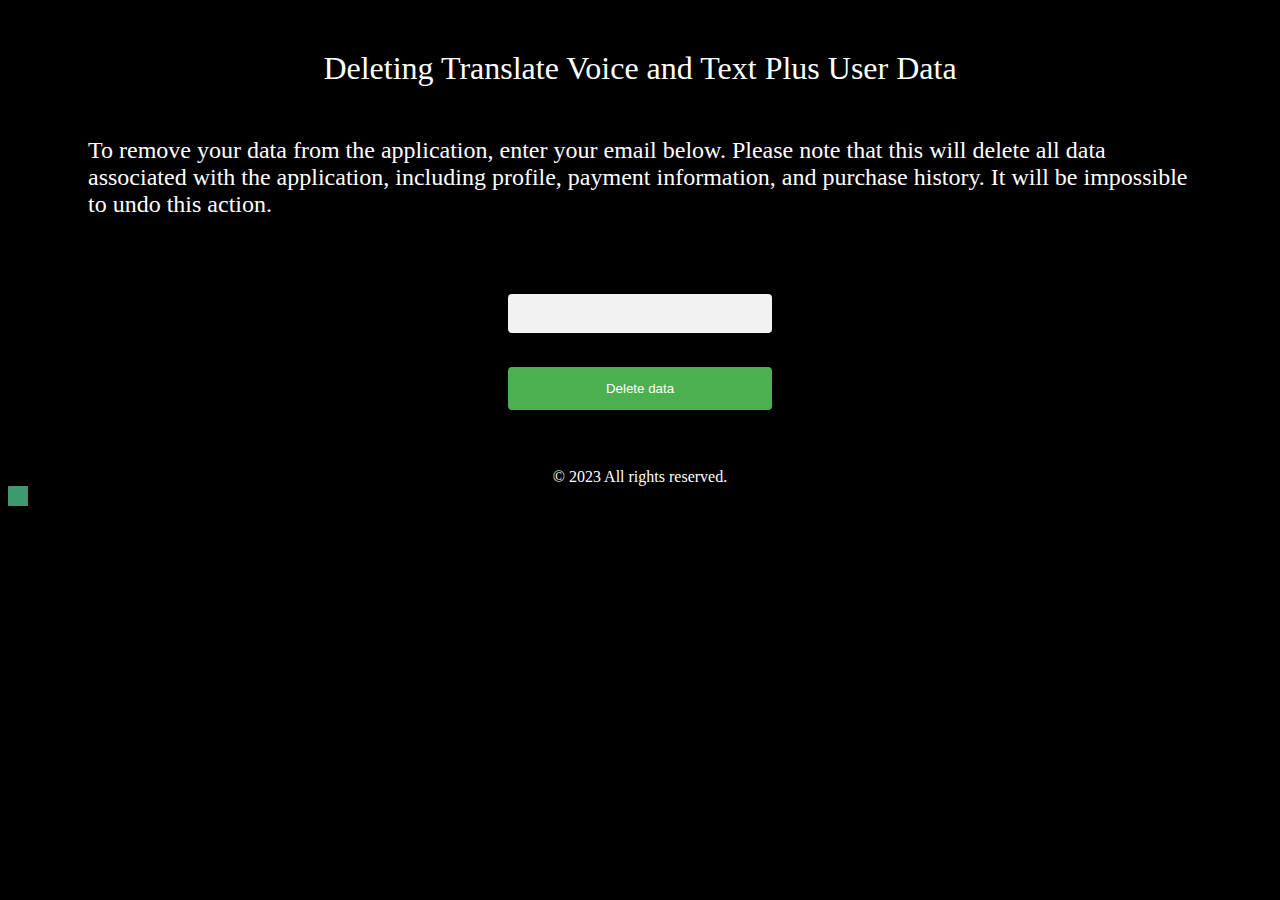
<file: dr.html>
<!DOCTYPE html>
<html>
  <head>
    <meta charset="UTF-8">
    <title>Deleting Translate Voice and Text Plus User Data</title>
    <style>
      body {
        background-color: black;
        overflow: hidden;
      }
      
      #header {
        text-align: center;
        color: white;
        font-size: 32px;
        margin-top: 50px;
      }
      
      #instructions {
        color: white;
        font-size: 24px;
        margin-top: 50px;
        margin-left: 80px;
        margin-right: 80px;
      }
      
      #form {
        margin-top: 50px;
        margin-left: 500px;
        margin-right: 500px;
      }
      
      input[type="email"] {
        width: 100%;
        padding: 12px 20px;
        margin: 8px 0;
        box-sizing: border-box;
        border: none;
        border-radius: 4px;
        background-color: #f2f2f2;
      }
      
      input[type="submit"] {
        background-color: #4CAF50;
        color: white;
        padding: 14px 20px;
        margin: 8px 0;
        border: none;
        border-radius: 4px;
        cursor: pointer;
        width: 100%;
      }
      
      input[type="submit"]:hover {
        background-color: #45a049;
      }
      
      #footer {
        text-align: center;
        color: white;
        font-size: 16px;
        margin-top: 50px;
      }
      
      #fireworks {
        position: absolute;
        width: 10%;
        height: 10%;
        z-index: -1;
      }
      
      .firework {
        position: absolute;
        width: 20px;
        height: 20px;
        border-radius: 10%;
        background-color: #F012BE;
        animation: fireworks 1s ease-in-out infinite;
      }
      
      .firework:nth-child(2n) {
        background-color: #3D9970;
        animation-delay: 0.5s;
      }
      
      @keyframes fireworks {
        0% {
          background-color: #F012BE;
          transform: translateY(0);
        }
        10% {
          background-color: #FF4136;
          transform: translateY(-50px);
        }
        20% {
          background-color: #FF851B;
          transform: translateY(-100px);
        }
        30% {
          background-color: #FFDC00;
          transform: translateY(-150px);
        }
        40% {
          background-color: #01FF70;
          transform: translateY(-200px);
        }
        50% {
          background-color: #3D9970;
          transform: translateY(-250px);
        }
        60% {
          background-color: #39CCCC;
          transform: translateY(-300px);
        }
        70% {
          background-color: #7FDBFF;
          transform: translateY(-350px);
        }
        80% {
          background-color: #B10DC9;
          transform: translateY(-400px);
        }
        90% {
          background-color: #85144b;
      transform: translateY(-450px);
    }
    100% {
      background-color: #F012BE;
      transform: translateY(-500px);
    }
  }
</style>
  </head>
  <body>
    <div id="header">
     Deleting Translate Voice and Text Plus User Data
    </div>
    <div id="instructions">
      To remove your data from the application, enter your email below. Please note that this will delete all data associated with the application, including profile, payment information, and purchase history. It will be impossible to undo this action.    </div>
    <div id="form">
      <form>
        <label for="email">Email:</label><br>
        <input type="email" id="email" name="email" required><br><br>
        <input type="submit" value="Delete data">
      </form>
    </div>
    <div id="footer">
      &copy; 2023 All rights reserved.
    </div>
    <div id="fireworks">
      <div class="firework"></div>
      <div class="firework"></div>
      <div class="firework"></div>
      <div class="firework"></div>
      <div class="firework"></div>
      <div class="firework"></div>
      <div class="firework"></div>
      <div class="firework"></div>
    </div>
  </body>
</html>
</file>
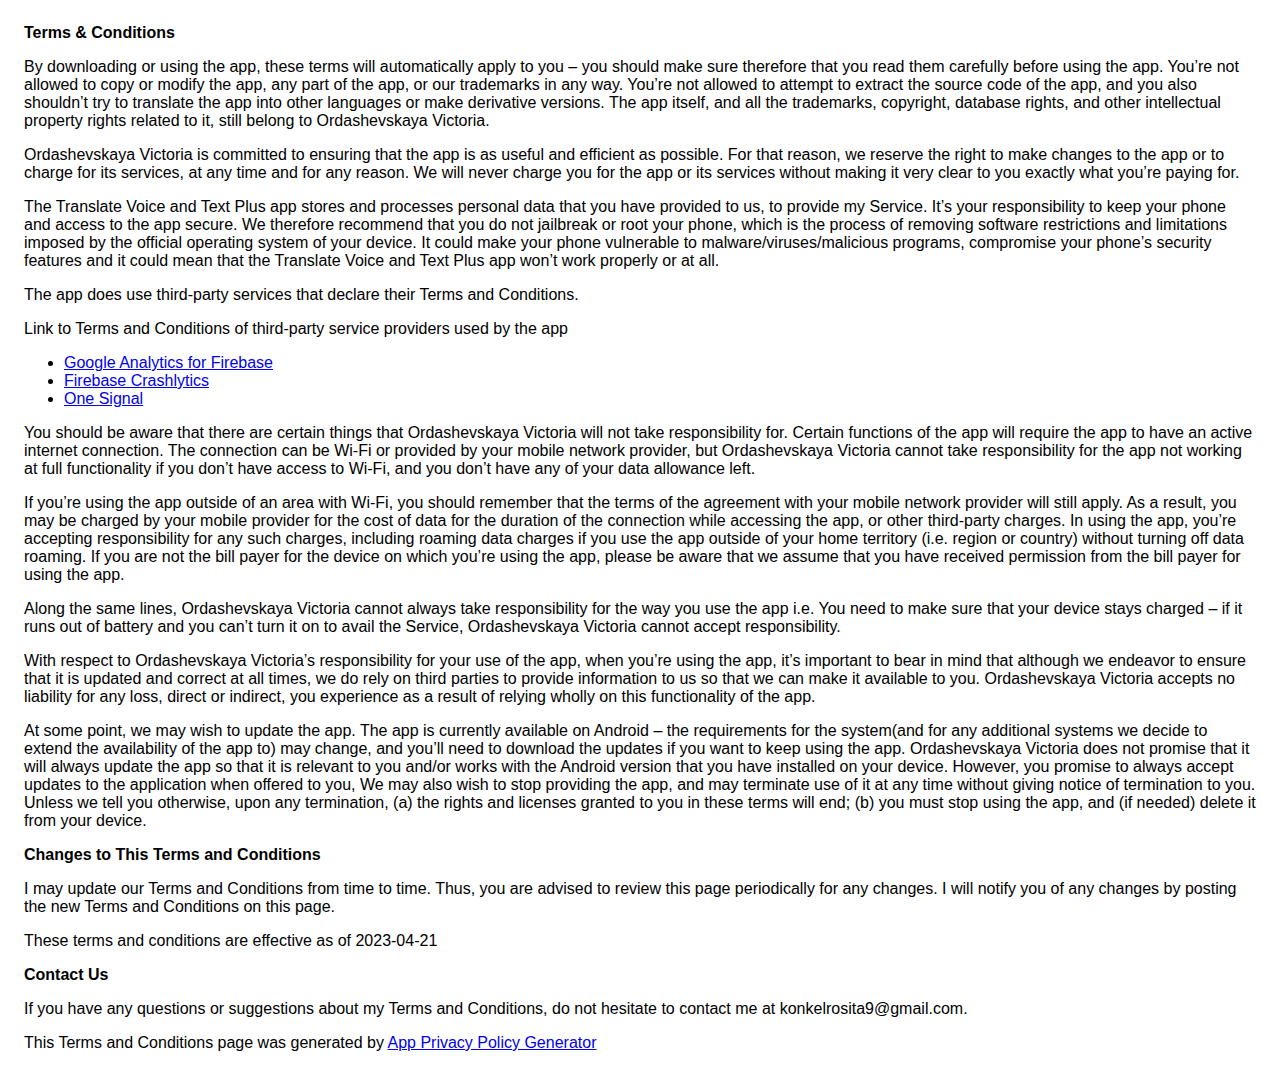
<file: en.html>
<!DOCTYPE html>
    <html>
    <head>
      <meta charset='utf-8'>
      <meta name='viewport' content='width=device-width'>
      <title>Terms &amp; Conditions</title>
      <style> body { font-family: 'Helvetica Neue', Helvetica, Arial, sans-serif; padding:1em; } </style>
    </head>
    <body>
    <strong>Terms &amp; Conditions</strong> <p>
                  By downloading or using the app, these terms will
                  automatically apply to you – you should make sure therefore
                  that you read them carefully before using the app. You’re not
                  allowed to copy or modify the app, any part of the app, or
                  our trademarks in any way. You’re not allowed to attempt to
                  extract the source code of the app, and you also shouldn’t try
                  to translate the app into other languages or make derivative
                  versions. The app itself, and all the trademarks, copyright,
                  database rights, and other intellectual property rights related
                  to it, still belong to Ordashevskaya Victoria.
                </p> <p>
                  Ordashevskaya Victoria is committed to ensuring that the app is
                  as useful and efficient as possible. For that reason, we
                  reserve the right to make changes to the app or to charge for
                  its services, at any time and for any reason. We will never
                  charge you for the app or its services without making it very
                  clear to you exactly what you’re paying for.
                </p> <p>
                  The Translate Voice and Text Plus app stores and processes personal data that
                  you have provided to us, to provide my
                  Service. It’s your responsibility to keep your phone and
                  access to the app secure. We therefore recommend that you do
                  not jailbreak or root your phone, which is the process of
                  removing software restrictions and limitations imposed by the
                  official operating system of your device. It could make your
                  phone vulnerable to malware/viruses/malicious programs,
                  compromise your phone’s security features and it could mean
                  that the Translate Voice and Text Plus app won’t work properly or at all.
                </p> <div><p>
                    The app does use third-party services that declare their
                    Terms and Conditions.
                  </p> <p>
                    Link to Terms and Conditions of third-party service
                    providers used by the app
                  </p> <ul><!----><!----><li><a href="https://firebase.google.com/terms/analytics" target="_blank" rel="noopener noreferrer">Google Analytics for Firebase</a></li><li><a href="https://firebase.google.com/terms/crashlytics" target="_blank" rel="noopener noreferrer">Firebase Crashlytics</a></li><!----><!----><!----><!----><!----><!----><!----><!----><!----><!----><li><a href="https://onesignal.com/tos" target="_blank" rel="noopener noreferrer">One Signal</a></li><!----><!----><!----><!----><!----><!----><!----><!----><!----><!----><!----><!----><!----></ul></div> <p>
                  You should be aware that there are certain things that
                  Ordashevskaya Victoria will not take responsibility for. Certain
                  functions of the app will require the app to have an active
                  internet connection. The connection can be Wi-Fi or provided
                  by your mobile network provider, but Ordashevskaya Victoria
                  cannot take responsibility for the app not working at full
                  functionality if you don’t have access to Wi-Fi, and you don’t
                  have any of your data allowance left.
                </p> <p></p> <p>
                  If you’re using the app outside of an area with Wi-Fi, you
                  should remember that the terms of the agreement with your
                  mobile network provider will still apply. As a result, you may
                  be charged by your mobile provider for the cost of data for
                  the duration of the connection while accessing the app, or
                  other third-party charges. In using the app, you’re accepting
                  responsibility for any such charges, including roaming data
                  charges if you use the app outside of your home territory
                  (i.e. region or country) without turning off data roaming. If
                  you are not the bill payer for the device on which you’re
                  using the app, please be aware that we assume that you have
                  received permission from the bill payer for using the app.
                </p> <p>
                  Along the same lines, Ordashevskaya Victoria cannot always take
                  responsibility for the way you use the app i.e. You need to
                  make sure that your device stays charged – if it runs out of
                  battery and you can’t turn it on to avail the Service,
                  Ordashevskaya Victoria cannot accept responsibility.
                </p> <p>
                  With respect to Ordashevskaya Victoria’s responsibility for your
                  use of the app, when you’re using the app, it’s important to
                  bear in mind that although we endeavor to ensure that it is
                  updated and correct at all times, we do rely on third parties
                  to provide information to us so that we can make it available
                  to you. Ordashevskaya Victoria accepts no liability for any
                  loss, direct or indirect, you experience as a result of
                  relying wholly on this functionality of the app.
                </p> <p>
                  At some point, we may wish to update the app. The app is
                  currently available on Android – the requirements for the 
                  system(and for any additional systems we
                  decide to extend the availability of the app to) may change,
                  and you’ll need to download the updates if you want to keep
                  using the app. Ordashevskaya Victoria does not promise that it
                  will always update the app so that it is relevant to you
                  and/or works with the Android version that you have
                  installed on your device. However, you promise to always
                  accept updates to the application when offered to you, We may
                  also wish to stop providing the app, and may terminate use of
                  it at any time without giving notice of termination to you.
                  Unless we tell you otherwise, upon any termination, (a) the
                  rights and licenses granted to you in these terms will end;
                  (b) you must stop using the app, and (if needed) delete it
                  from your device.
                </p> <p><strong>Changes to This Terms and Conditions</strong></p> <p>
                  I may update our Terms and Conditions
                  from time to time. Thus, you are advised to review this page
                  periodically for any changes. I will
                  notify you of any changes by posting the new Terms and
                  Conditions on this page.
                </p> <p>
                  These terms and conditions are effective as of 2023-04-21
                </p> <p><strong>Contact Us</strong></p> <p>
                  If you have any questions or suggestions about my
                  Terms and Conditions, do not hesitate to contact me
                  at konkelrosita9@gmail.com.
                </p> <p>This Terms and Conditions page was generated by <a href="https://app-privacy-policy-generator.nisrulz.com/" target="_blank" rel="noopener noreferrer">App Privacy Policy Generator</a></p>
    </body>
    </html>
</file>
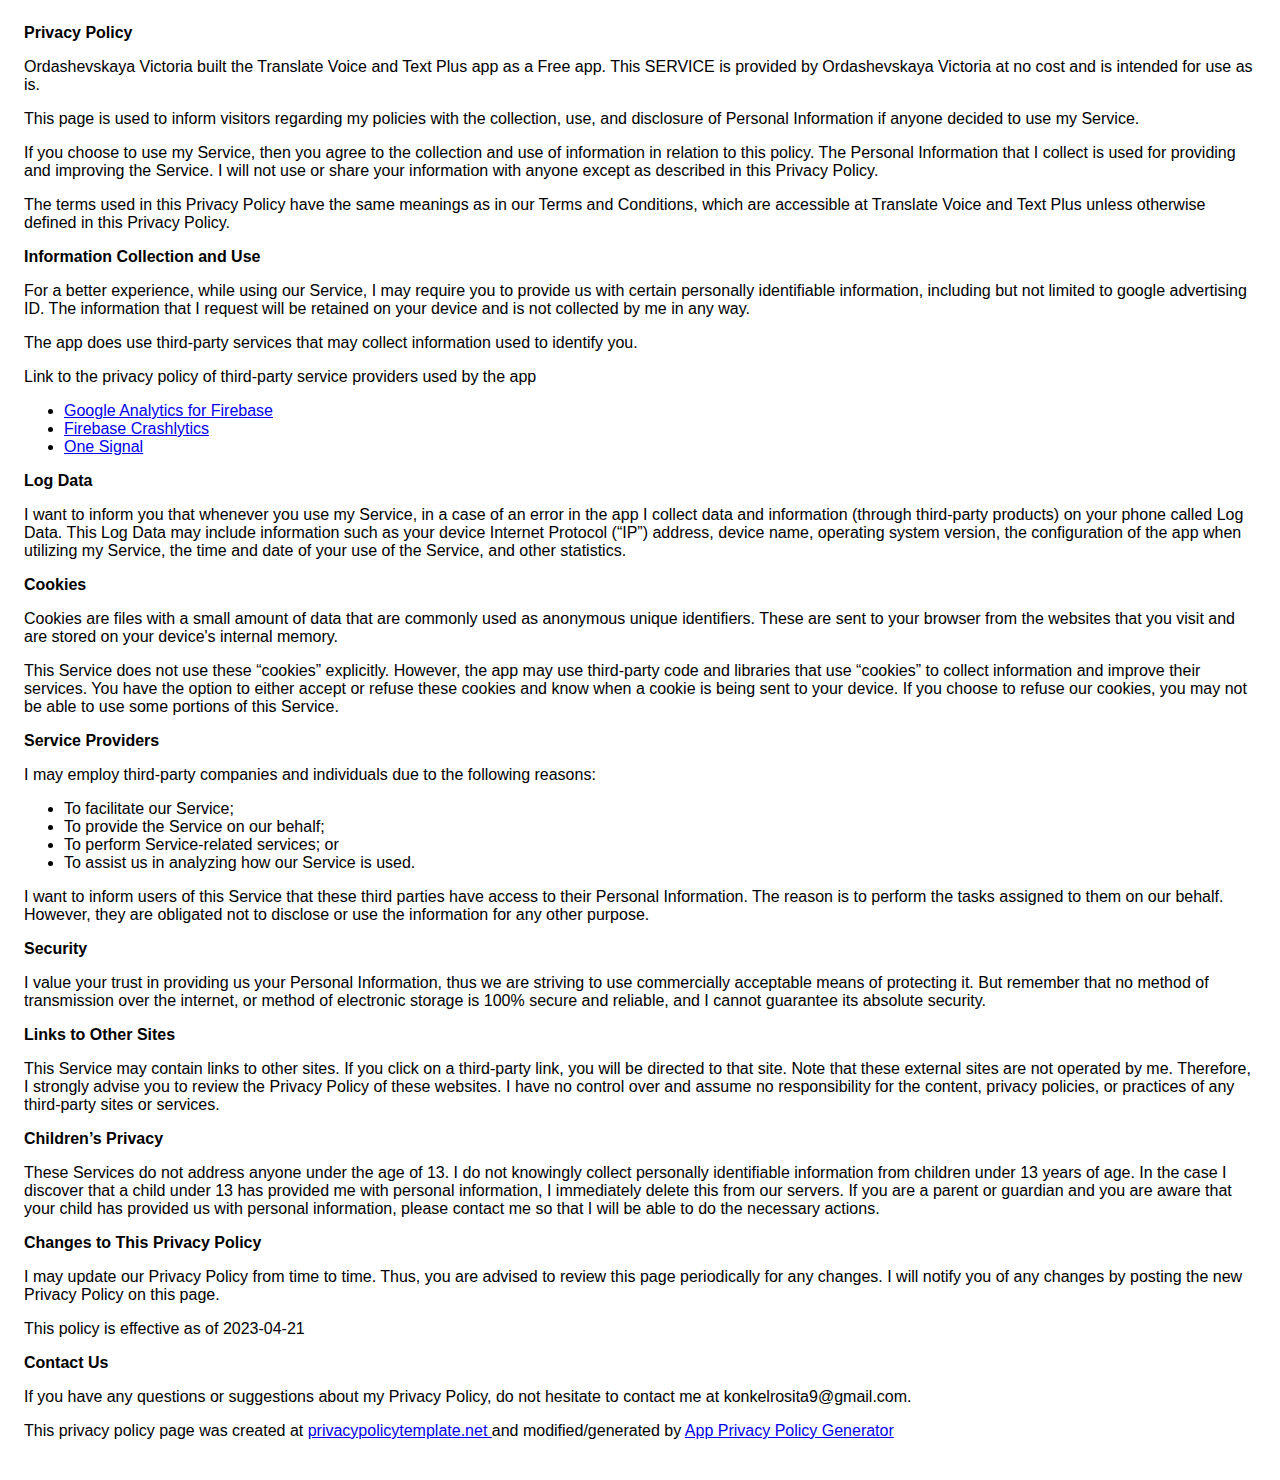
<file: hi.html>
<!DOCTYPE html>
    <html>
    <head>
      <meta charset='utf-8'>
      <meta name='viewport' content='width=device-width'>
      <title>Privacy Policy</title>
      <style> body { font-family: 'Helvetica Neue', Helvetica, Arial, sans-serif; padding:1em; } </style>
    </head>
    <body>
    <strong>Privacy Policy</strong> <p>
                  Ordashevskaya Victoria built the Translate Voice and Text Plus app as
                  a Free app. This SERVICE is provided by
                  Ordashevskaya Victoria at no cost and is intended for use as
                  is.
                </p> <p>
                  This page is used to inform visitors regarding my
                  policies with the collection, use, and disclosure of Personal
                  Information if anyone decided to use my Service.
                </p> <p>
                  If you choose to use my Service, then you agree to
                  the collection and use of information in relation to this
                  policy. The Personal Information that I collect is
                  used for providing and improving the Service. I will not use or share your information with
                  anyone except as described in this Privacy Policy.
                </p> <p>
                  The terms used in this Privacy Policy have the same meanings
                  as in our Terms and Conditions, which are accessible at
                  Translate Voice and Text Plus unless otherwise defined in this Privacy Policy.
                </p> <p><strong>Information Collection and Use</strong></p> <p>
                  For a better experience, while using our Service, I
                  may require you to provide us with certain personally
                  identifiable information, including but not limited to google advertising ID. The information that
                  I request will be retained on your device and is not collected by me in any way.
                </p> <div><p>
                    The app does use third-party services that may collect
                    information used to identify you.
                  </p> <p>
                    Link to the privacy policy of third-party service providers used
                    by the app
                  </p> <ul><!----><!----><li><a href="https://firebase.google.com/policies/analytics" target="_blank" rel="noopener noreferrer">Google Analytics for Firebase</a></li><li><a href="https://firebase.google.com/support/privacy/" target="_blank" rel="noopener noreferrer">Firebase Crashlytics</a></li><!----><!----><!----><!----><!----><!----><!----><!----><!----><!----><li><a href="https://onesignal.com/privacy_policy" target="_blank" rel="noopener noreferrer">One Signal</a></li><!----><!----><!----><!----><!----><!----><!----><!----><!----><!----><!----><!----><!----></ul></div> <p><strong>Log Data</strong></p> <p>
                  I want to inform you that whenever you
                  use my Service, in a case of an error in the app
                  I collect data and information (through third-party
                  products) on your phone called Log Data. This Log Data may
                  include information such as your device Internet Protocol
                  (“IP”) address, device name, operating system version, the
                  configuration of the app when utilizing my Service,
                  the time and date of your use of the Service, and other
                  statistics.
                </p> <p><strong>Cookies</strong></p> <p>
                  Cookies are files with a small amount of data that are
                  commonly used as anonymous unique identifiers. These are sent
                  to your browser from the websites that you visit and are
                  stored on your device's internal memory.
                </p> <p>
                  This Service does not use these “cookies” explicitly. However,
                  the app may use third-party code and libraries that use
                  “cookies” to collect information and improve their services.
                  You have the option to either accept or refuse these cookies
                  and know when a cookie is being sent to your device. If you
                  choose to refuse our cookies, you may not be able to use some
                  portions of this Service.
                </p> <p><strong>Service Providers</strong></p> <p>
                  I may employ third-party companies and
                  individuals due to the following reasons:
                </p> <ul><li>To facilitate our Service;</li> <li>To provide the Service on our behalf;</li> <li>To perform Service-related services; or</li> <li>To assist us in analyzing how our Service is used.</li></ul> <p>
                  I want to inform users of this Service
                  that these third parties have access to their Personal
                  Information. The reason is to perform the tasks assigned to
                  them on our behalf. However, they are obligated not to
                  disclose or use the information for any other purpose.
                </p> <p><strong>Security</strong></p> <p>
                  I value your trust in providing us your
                  Personal Information, thus we are striving to use commercially
                  acceptable means of protecting it. But remember that no method
                  of transmission over the internet, or method of electronic
                  storage is 100% secure and reliable, and I cannot
                  guarantee its absolute security.
                </p> <p><strong>Links to Other Sites</strong></p> <p>
                  This Service may contain links to other sites. If you click on
                  a third-party link, you will be directed to that site. Note
                  that these external sites are not operated by me.
                  Therefore, I strongly advise you to review the
                  Privacy Policy of these websites. I have
                  no control over and assume no responsibility for the content,
                  privacy policies, or practices of any third-party sites or
                  services.
                </p> <p><strong>Children’s Privacy</strong></p> <div><p>
                    These Services do not address anyone under the age of 13.
                    I do not knowingly collect personally
                    identifiable information from children under 13 years of age. In the case
                    I discover that a child under 13 has provided
                    me with personal information, I immediately
                    delete this from our servers. If you are a parent or guardian
                    and you are aware that your child has provided us with
                    personal information, please contact me so that
                    I will be able to do the necessary actions.
                  </p></div> <!----> <p><strong>Changes to This Privacy Policy</strong></p> <p>
                  I may update our Privacy Policy from
                  time to time. Thus, you are advised to review this page
                  periodically for any changes. I will
                  notify you of any changes by posting the new Privacy Policy on
                  this page.
                </p> <p>This policy is effective as of 2023-04-21</p> <p><strong>Contact Us</strong></p> <p>
                  If you have any questions or suggestions about my
                  Privacy Policy, do not hesitate to contact me at konkelrosita9@gmail.com.
                </p> <p>This privacy policy page was created at <a href="https://privacypolicytemplate.net" target="_blank" rel="noopener noreferrer">privacypolicytemplate.net </a>and modified/generated by <a href="https://app-privacy-policy-generator.nisrulz.com/" target="_blank" rel="noopener noreferrer">App Privacy Policy Generator</a></p>
    </body>
    </html>
</file>
